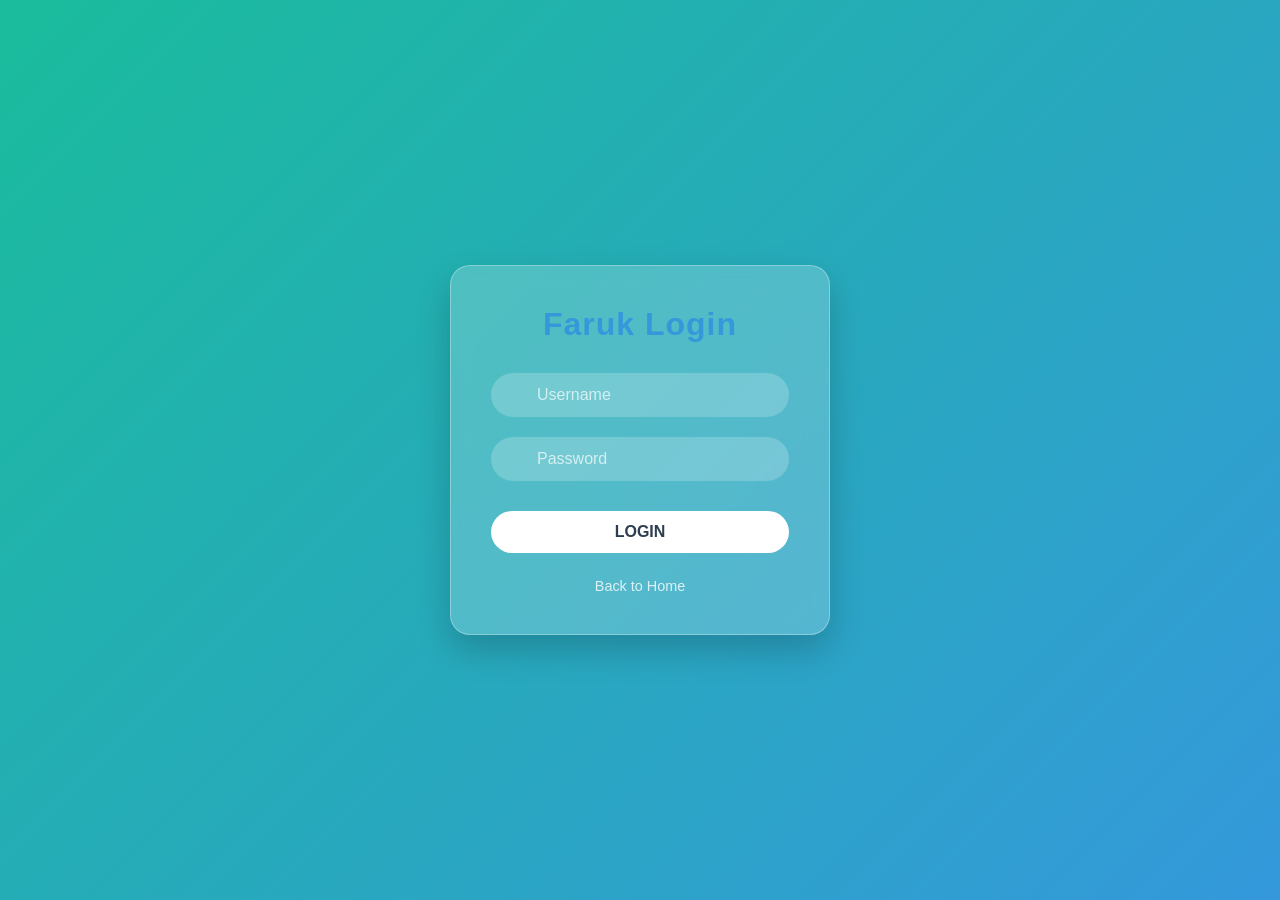
<file: Login.html>
<!DOCTYPE html>
<html lang="en">

<head>
  <meta charset="UTF-8">
  <meta name="viewport" content="width=device-width, initial-scale=1.0">
  <link rel="stylesheet" href="Login.css">
  <title>Document</title>
</head>

<body>
  <div class="login-card">
    <h2>Faruk Login</h2>
    <form action="#">
      <div class="input-group">
        <i class="fas fa-user"></i>
        <input type="text" placeholder="Username" required>
      </div>
      <div class="input-group">
        <i class="fas fa-lock"></i>
        <input type="password" placeholder="Password" required>
      </div>
      <button type="submit" class="login-btn">LOGIN</button>
    </form>
    <a href="index.html" class="back-home"><i class="fas fa-arrow-left"></i> Back to Home</a>
  </div>
</body>

</html>
</file>
<file: Login.css>
* {
            margin: 0;
            padding: 0;
            box-sizing: border-box;
            font-family: 'Poppins', sans-serif;
        }

        body {
            /* একটি সুন্দর গ্রেডিয়েন্ট ব্যাকগ্রাউন্ড */
            background: linear-gradient(135deg, #1abc9c, #3498db);
            height: 100vh;
            display: flex;
            justify-content: center;
            align-items: center;
        }

        .login-card {
            background: rgba(255, 255, 255, 0.2); /* হালকা কাঁচের মতো এফেক্ট */
            backdrop-filter: blur(10px);
            padding: 40px;
            border-radius: 20px;
            box-shadow: 0 15px 35px rgba(0,0,0,0.2);
            width: 380px;
            text-align: center;
            border: 1px solid rgba(255, 255, 255, 0.3);
            color: white;
        }

        .login-card h2 {
            margin-bottom: 30px;
            font-size: 2rem;
            letter-spacing: 1px;
            color: #3498db;
            border: #2c3e50;
            border-radius: 10%;
        }

        .input-group {
            margin-bottom: 20px;
            position: relative;
        }

        .input-group i {
            position: absolute;
            left: 15px;
            top: 50%;
            transform: translateY(-50%);
            color: rgba(255, 255, 255, 0.8);
        }

        .input-group input {
            width: 100%;
            padding: 12px 12px 12px 45px;
            background: rgba(255, 255, 255, 0.2);
            border: none;
            outline: none;
            border-radius: 30px;
            color: white;
            font-size: 1rem;
            border: 1px solid transparent;
            transition: 0.3s;
        }

        .input-group input::placeholder {
            color: rgba(255, 255, 255, 0.7);
        }

        .input-group input:focus {
            background: rgba(255, 255, 255, 0.3);
            border-color: white;
        }

        .login-btn {
            width: 100%;
            padding: 12px;
            background: white;
            border: none;
            border-radius: 30px;
            color: #2c3e50;
            font-weight: bold;
            font-size: 1rem;
            cursor: pointer;
            transition: 0.4s;
            margin-top: 10px;
        }

        .login-btn:hover {
            background: #1abc9c;
            color: white;
            transform: scale(1.02);
            box-shadow: 0 5px 15px rgba(0,0,0,0.2);
        }

        .back-home {
            display: block;
            margin-top: 25px;
            text-decoration: none;
            color: rgba(255, 255, 255, 0.8);
            font-size: 0.9rem;
            transition: 0.3s;
        }

        .back-home:hover {
            color: white;
            text-decoration: none;
            background: red;
            border-radius: 20px;
        }
</file>
